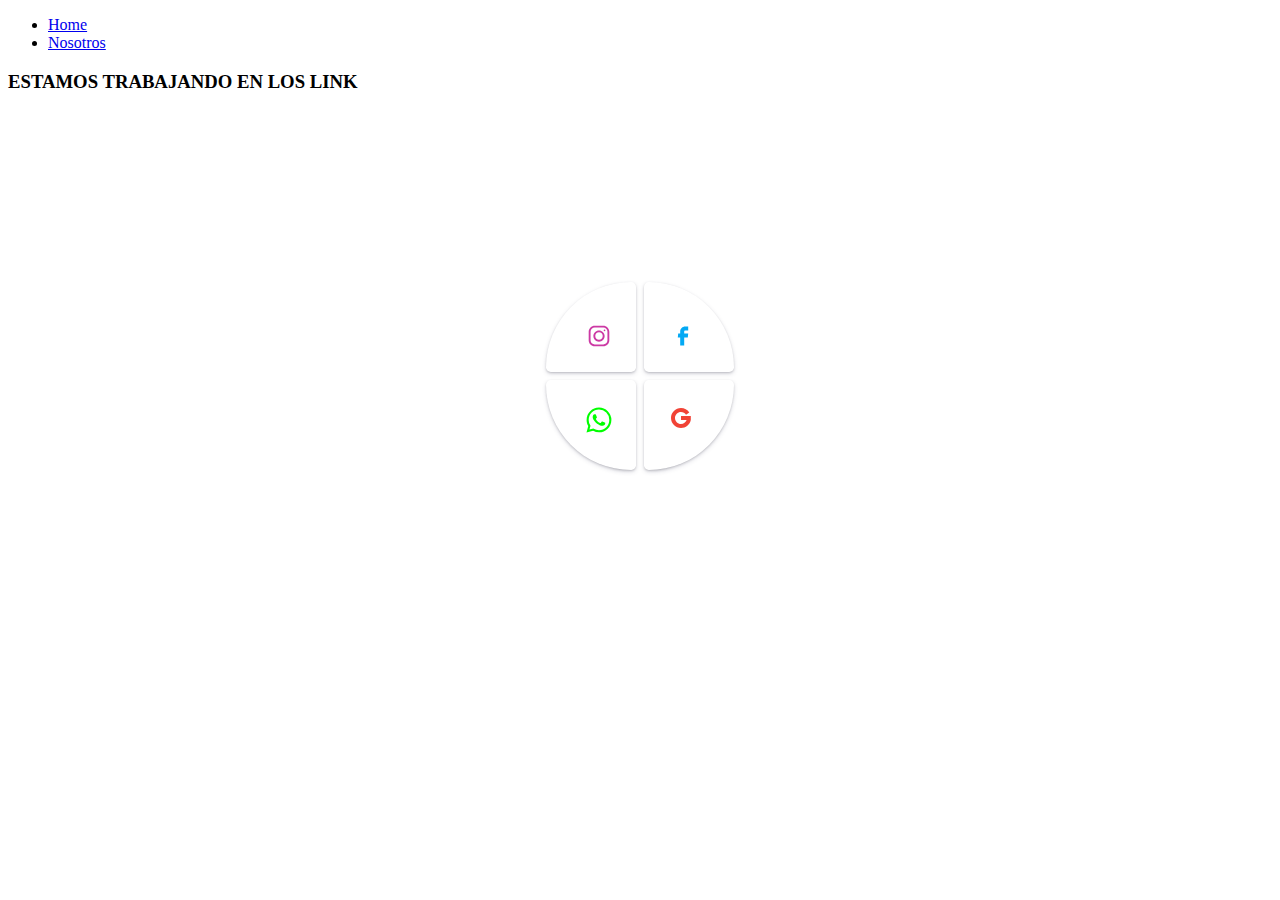
<file: nosotros.html>
<!DOCTYPE html>
<html lang="en">

<head>
    <meta charset="UTF-8">
    <meta name="viewport" content="width=device-width, initial-scale=1.0">
    <title>Document</title>
    <link href="https://cdn.jsdelivr.net/npm/bootstrap@5.3.2/dist/css/bootstrap.min.css" rel="stylesheet"
        integrity="sha384-T3c6CoIi6uLrA9TneNEoa7RxnatzjcDSCmG1MXxSR1GAsXEV/Dwwykc2MPK8M2HN" crossorigin="anonymous">
    <link rel="stylesheet" href="style.css">
</head>

<body>
    <header class="d-flex justify-content-center py-3">
        <ul class="nav nav-pills">
            <li class="nav-item"><a href="index.html" class="nav-link active" aria-current="page">Home</a></li>
            <!-- <li class="nav-item"><a href="#" class="nav-link">Features</a></li>
                    <li class="nav-item"><a href="#" class="nav-link">Pricing</a></li>
                    <li class="nav-item"><a href="#" class="nav-link">FAQs</a></li> -->
            <li class="nav-item"><a href="nosotros.html" class="nav-link">Nosotros</a></li>
        </ul>
    </header>
    <main>
        <h3>ESTAMOS TRABAJANDO EN LOS LINK</h3>
        <div class="main">
            <div class="up">
                <button class="card1">
                    <svg class="instagram" fill-rule="nonzero" height="30px" width="30px" viewBox="0,0,256,256"
                        xmlns:xlink="http://www.w3.org/1999/xlink" xmlns="http://www.w3.org/2000/svg">
                        <g style="mix-blend-mode: normal" text-anchor="none" font-size="none" font-weight="none"
                            font-family="none" stroke-dashoffset="0" stroke-dasharray="" stroke-miterlimit="10"
                            stroke-linejoin="miter" stroke-linecap="butt" stroke-width="1" stroke="none"
                            fill-rule="nonzero">
                            <g transform="scale(8,8)">
                                <path
                                    d="M11.46875,5c-3.55078,0 -6.46875,2.91406 -6.46875,6.46875v9.0625c0,3.55078 2.91406,6.46875 6.46875,6.46875h9.0625c3.55078,0 6.46875,-2.91406 6.46875,-6.46875v-9.0625c0,-3.55078 -2.91406,-6.46875 -6.46875,-6.46875zM11.46875,7h9.0625c2.47266,0 4.46875,1.99609 4.46875,4.46875v9.0625c0,2.47266 -1.99609,4.46875 -4.46875,4.46875h-9.0625c-2.47266,0 -4.46875,-1.99609 -4.46875,-4.46875v-9.0625c0,-2.47266 1.99609,-4.46875 4.46875,-4.46875zM21.90625,9.1875c-0.50391,0 -0.90625,0.40234 -0.90625,0.90625c0,0.50391 0.40234,0.90625 0.90625,0.90625c0.50391,0 0.90625,-0.40234 0.90625,-0.90625c0,-0.50391 -0.40234,-0.90625 -0.90625,-0.90625zM16,10c-3.30078,0 -6,2.69922 -6,6c0,3.30078 2.69922,6 6,6c3.30078,0 6,-2.69922 6,-6c0,-3.30078 -2.69922,-6 -6,-6zM16,12c2.22266,0 4,1.77734 4,4c0,2.22266 -1.77734,4 -4,4c-2.22266,0 -4,-1.77734 -4,-4c0,-2.22266 1.77734,-4 4,-4z">
                                </path>
                            </g>
                        </g>
                    </svg>
                </button>
                <button class="card2">
                    <svg xmlns="http://www.w3.org/2000/svg" fill="none" viewBox="0 0 24 24" height="24" class="facebook"
                        width="24">
                        <path
                            d="M9.19795 21.5H13.198V13.4901H16.8021L17.198 9.50977H13.198V7.5C13.198 6.94772 13.6457 6.5 14.198 6.5H17.198V2.5H14.198C11.4365 2.5 9.19795 4.73858 9.19795 7.5V9.50977H7.19795L6.80206 13.4901H9.19795V21.5Z">
                        </path>
                    </svg>
                </button>
            </div>
            <div class="down">
                <button class="card3">
                    <svg width="30" height="30" viewBox="0 0 24 24" xmlns="http://www.w3.org/2000/svg" class="whatsapp">
                        <path
                            d="M19.001 4.908A9.817 9.817 0 0 0 11.992 2C6.534 2 2.085 6.448 2.08 11.908c0 1.748.458 3.45 1.321 4.956L2 22l5.255-1.377a9.916 9.916 0 0 0 4.737 1.206h.005c5.46 0 9.908-4.448 9.913-9.913A9.872 9.872 0 0 0 19 4.908h.001ZM11.992 20.15A8.216 8.216 0 0 1 7.797 19l-.3-.18-3.117.818.833-3.041-.196-.314a8.2 8.2 0 0 1-1.258-4.381c0-4.533 3.696-8.23 8.239-8.23a8.2 8.2 0 0 1 5.825 2.413 8.196 8.196 0 0 1 2.41 5.825c-.006 4.55-3.702 8.24-8.24 8.24Zm4.52-6.167c-.247-.124-1.463-.723-1.692-.808-.228-.08-.394-.123-.556.124-.166.246-.641.808-.784.969-.143.166-.29.185-.537.062-.247-.125-1.045-.385-1.99-1.23-.738-.657-1.232-1.47-1.38-1.716-.142-.247-.013-.38.11-.504.11-.11.247-.29.37-.432.126-.143.167-.248.248-.413.082-.167.043-.31-.018-.433-.063-.124-.557-1.345-.765-1.838-.2-.486-.404-.419-.557-.425-.142-.009-.309-.009-.475-.009a.911.911 0 0 0-.661.31c-.228.247-.864.845-.864 2.067 0 1.22.888 2.395 1.013 2.56.122.167 1.742 2.666 4.229 3.74.587.257 1.05.408 1.41.523.595.19 1.13.162 1.558.1.475-.072 1.464-.6 1.673-1.178.205-.58.205-1.075.142-1.18-.061-.104-.227-.165-.475-.29Z">
                        </path>
                    </svg>
                </button>
                <button class="card4">
                    <svg xmlns="http://www.w3.org/2000/svg" fill="none" viewBox="0 0 24 24" height="24" class="gmail"
                        width="24">
                        <path
                            d="M6 12C6 15.3137 8.68629 18 12 18C14.6124 18 16.8349 16.3304 17.6586 14H12V10H21.8047V14H21.8C20.8734 18.5645 16.8379 22 12 22C6.47715 22 2 17.5228 2 12C2 6.47715 6.47715 2 12 2C15.445 2 18.4831 3.742 20.2815 6.39318L17.0039 8.68815C15.9296 7.06812 14.0895 6 12 6C8.68629 6 6 8.68629 6 12Z">
                        </path>
                    </svg>
                </button>
            </div>
        </div>
    </main>
</body>

</html>
</file>
<file: style.css>
.main {
  display: flex;
  flex-direction: column;
  align-items: center;
  margin-top: 15%;
  gap: 0.5em;
}

.up {
  display: flex;
  flex-direction: row;
  gap: 0.5em;
}

.down {
  display: flex;
  flex-direction: row;
  gap: 0.5em;
}

.card1 {
  width: 90px;
  height: 90px;
  outline: none;
  border: none;
  background: white;
  border-radius: 90px 5px 5px 5px;
  box-shadow: rgba(50, 50, 93, 0.25) 0px 2px 5px -1px,
    rgba(0, 0, 0, 0.3) 0px 1px 3px -1px;
  transition: 0.2s ease-in-out;
}

.instagram {
  margin-top: 1.5em;
  margin-left: 1.2em;
  fill: #cc39a4;
}

.card2 {
  width: 90px;
  height: 90px;
  outline: none;
  border: none;
  background: white;
  border-radius: 5px 90px 5px 5px;
  box-shadow: rgba(50, 50, 93, 0.25) 0px 2px 5px -1px,
    rgba(0, 0, 0, 0.3) 0px 1px 3px -1px;
  transition: 0.2s ease-in-out;
}

.facebook {
  margin-top: 1.5em;
  margin-left: -0.9em;
  fill: #03a9f4;
}

.card3 {
  width: 90px;
  height: 90px;
  outline: none;
  border: none;
  background: white;
  border-radius: 5px 5px 5px 90px;
  box-shadow: rgba(50, 50, 93, 0.25) 0px 2px 5px -1px,
    rgba(0, 0, 0, 0.3) 0px 1px 3px -1px;
  transition: 0.2s ease-in-out;
}

.whatsapp {
  margin-top: -0.6em;
  margin-left: 1.2em;
  fill: #00ff00;
}

.card4 {
  width: 90px;
  height: 90px;
  outline: none;
  border: none;
  background: white;
  border-radius: 5px 5px 90px 5px;
  box-shadow: rgba(50, 50, 93, 0.25) 0px 2px 5px -1px,
    rgba(0, 0, 0, 0.3) 0px 1px 3px -1px;
  transition: 0.2s ease-in-out;
}

.gmail {
  margin-top: -0.9em;
  margin-left: -1.2em;
  fill: #f14336;
}

.card1:hover {
  cursor: pointer;
  scale: 1.1;
  background-color: #cc39a4;
}

.card1:hover .instagram {
  fill: white;
}

.card2:hover {
  cursor: pointer;
  scale: 1.1;
  background-color: #1877f2;
}

.card2:hover .facebook {
  fill: white;
}

.card3:hover {
  cursor: pointer;
  scale: 1.1;
  background-color: #00ff00;
}

.card3:hover .whatsapp {
  fill: white;
}

.card4:hover {
  cursor: pointer;
  scale: 1.1;
  background-color: #ff0004;
}

.card4:hover .gmail {
  fill: white;
}
.bd-placeholder-img {
  font-size: 1.125rem;
  text-anchor: middle;
  -webkit-user-select: none;
  -moz-user-select: none;
  user-select: none;
}

@media (min-width: 768px) {
  .bd-placeholder-img-lg {
    font-size: 3.5rem;
  }
}

.b-example-divider {
  width: 100%;
  height: 3rem;
  background-color: rgba(0, 0, 0, 0.1);
  border: solid rgba(0, 0, 0, 0.15);
  border-width: 1px 0;
  box-shadow: inset 0 0.5em 1.5em rgba(0, 0, 0, 0.1),
    inset 0 0.125em 0.5em rgba(0, 0, 0, 0.15);
}

.b-example-vr {
  flex-shrink: 0;
  width: 1.5rem;
  height: 100vh;
}

.bi {
  vertical-align: -0.125em;
  fill: currentColor;
}

.nav-scroller {
  position: relative;
  z-index: 2;
  height: 2.75rem;
  overflow-y: hidden;
}

.nav-scroller .nav {
  display: flex;
  flex-wrap: nowrap;
  padding-bottom: 1rem;
  margin-top: -1px;
  overflow-x: auto;
  text-align: center;
  white-space: nowrap;
  -webkit-overflow-scrolling: touch;
}

.btn-bd-primary {
  --bd-violet-bg: #712cf9;
  --bd-violet-rgb: 112.520718, 44.062154, 249.437846;

  --bs-btn-font-weight: 600;
  --bs-btn-color: var(--bs-white);
  --bs-btn-bg: var(--bd-violet-bg);
  --bs-btn-border-color: var(--bd-violet-bg);
  --bs-btn-hover-color: var(--bs-white);
  --bs-btn-hover-bg: #6528e0;
  --bs-btn-hover-border-color: #6528e0;
  --bs-btn-focus-shadow-rgb: var(--bd-violet-rgb);
  --bs-btn-active-color: var(--bs-btn-hover-color);
  --bs-btn-active-bg: #5a23c8;
  --bs-btn-active-border-color: #5a23c8;
}

.bd-mode-toggle {
  z-index: 1500;
}

.bd-mode-toggle .dropdown-menu .active .bi {
  display: block !important;
}
</file>
